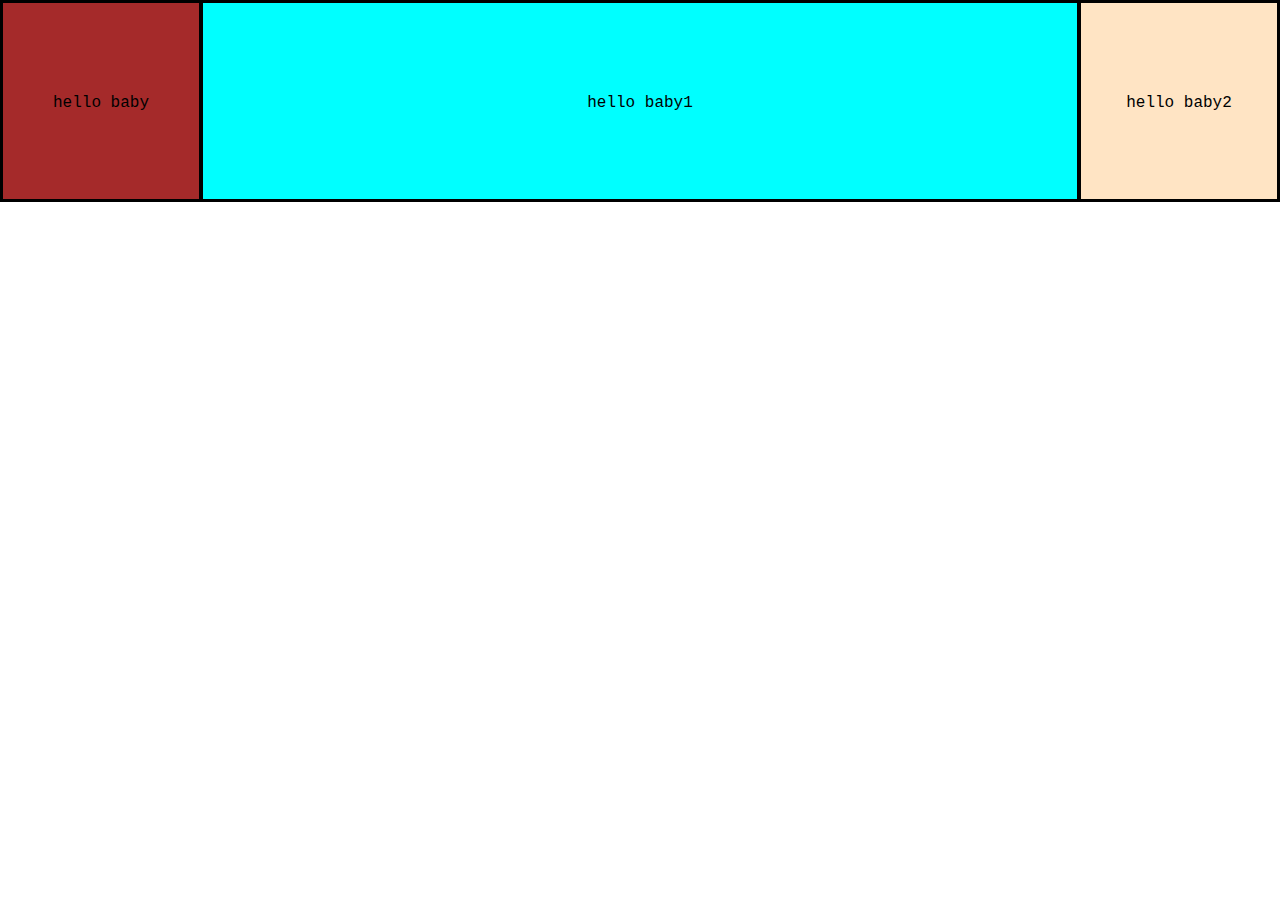
<file: index.html>
<!DOCTYPE html>
<html lang="en">
<head>
    <meta charset="UTF-8">
    <meta http-equiv="X-UA-Compatible" content="IE=edge">
    <meta name="viewport" content="width=device-width, initial-scale=1.0">
    <title>Document</title>
    <link rel="stylesheet" href="./index.css">
</head>
<body>
    
    <div class="flex-container">
       <div class="child child-1">hello baby</div>
       <div class="child  child-2">hello baby1</div>
       <div class="child  child-3">hello baby2</div>

    </div>
</body>
</html>
</file>
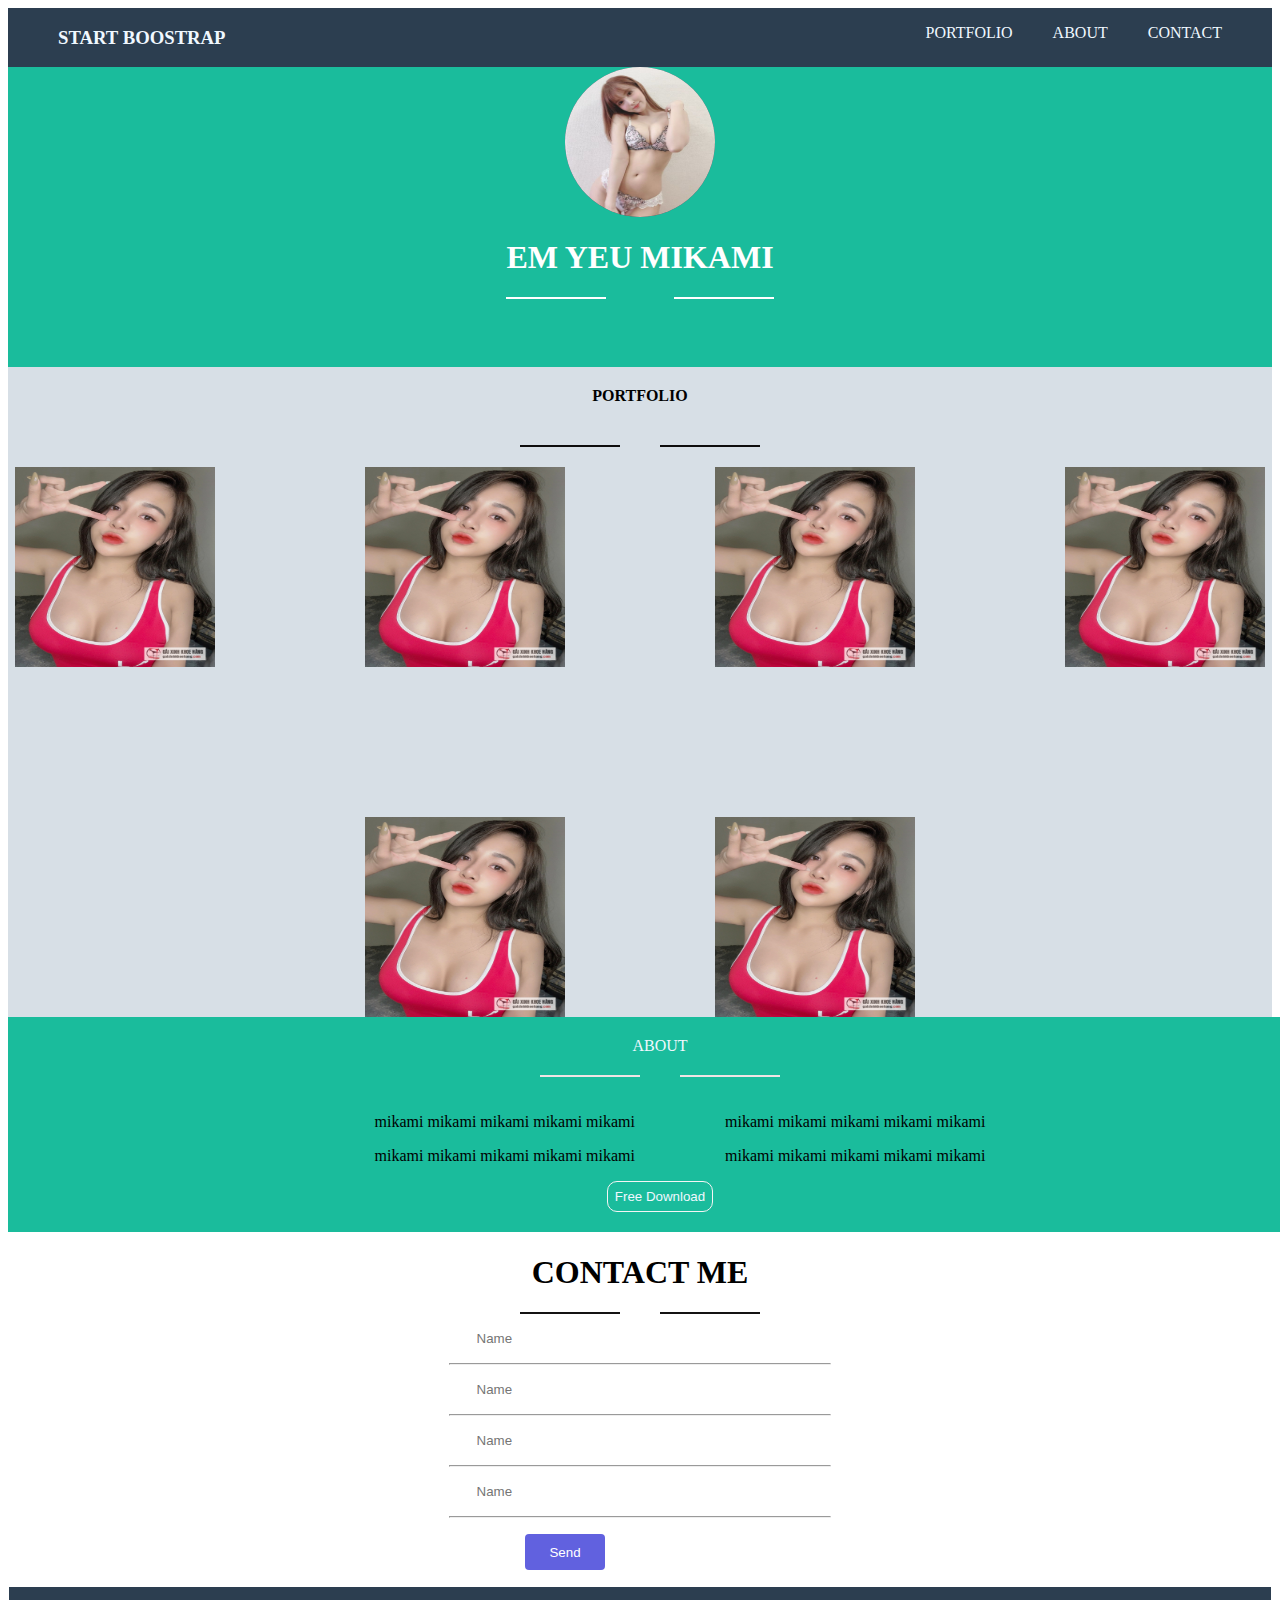
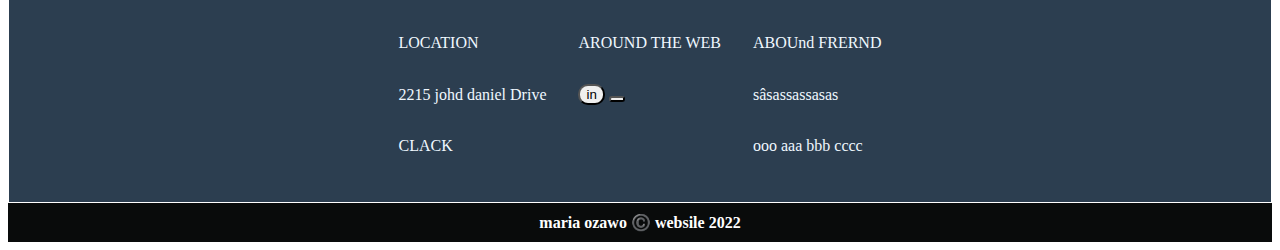
<file: baitap1.html>
<!DOCTYPE html>
<html lang="en">

<head>
    <meta charset="UTF-8">
    <meta http-equiv="X-UA-Compatible" content="IE=edge">
    <meta name="viewport" content="width=device-width, initial-scale=1.0">
    <title>Document</title>
    <link rel="stylesheet" href="./baitap1.css">
    <link rel="stylesheet" href="https://cdnjs.cloudflare.com/ajax/libs/font-awesome/6.3.0/css/all.min.css"
        integrity="sha512-SzlrxWUlpfuzQ+pcUCosxcglQRNAq/DZjVsC0lE40xsADsfeQoEypE+enwcOiGjk/bSuGGKHEyjSoQ1zVisanQ=="
        crossorigin="anonymous" referrerpolicy="no-referrer" />
</head>

<body>
    <div class="container">

        <div class="header">
            <h3>START BOOSTRAP</h3>
            <ul class="container-ul">
                <li>PORTFOLIO</li>
                <li>ABOUT</li>
                <li>CONTACT</li>
            </ul>
        </div>
        <div class="boder">
            <div class="boder-chil">
                <img width="150" height="150" src="./phát2.jpg" alt="">
            </div>

            <div class="boder-chil2">
                <h1 style="color: #fff;">EM YEU MIKAMI</h1>
                <div class="boder-chil3">
                    <div style="background-color: #fff; width: 100px; height: 2px;" class="boder-chil2"></div>
                    <i class="fa-sharp fa-solid fa-star fa-fade" style="color: #f3f2f2;"></i>
                    <div style="background-color: #fff; width: 100px; height: 2px;" class="boder-chil2"></div>
                </div>
            </div>
        </div>
        <div style="background-color: rgb(215, 223, 230); width: 100%;">
            <div class="PORTFOLIO"><b>PORTFOLIO</b></div>
            <div class="PORTFOLIO-chil">
                <div style="background-color: #0e0d0d; width: 100px; height: 2px;" class="boder-chil2"></div>
                <i class="fa-sharp fa-solid fa-star fa-fade" style="color: #0e0d0d;"></i>
                <div style="background-color: #0e0d0d; width: 100px; height: 2px;" class="boder-chil2"></div>
            </div>
            <div class="PORTFOLIO-img">
                <img src="./tấn phát.jpg" alt="" width="200px" height="200px">
                <img src="./tấn phát.jpg" alt="" width="200px" height="200px">
                <img src="./tấn phát.jpg" alt="" width="200px" height="200px">
                <img src="./tấn phát.jpg" alt="" width="200px" height="200px">
                <img src="./tấn phát.jpg" alt="" width="200px" height="200px">
                <img src="./tấn phát.jpg" alt="" width="200px" height="200px">
            </div>
        </div>
        <div class="ABOUT">
            <div class="ABOUT-chil">ABOUT</div>
            <div class="ABOUT-chil2">
                <div style="background-color: #f0e4e4; width: 100px; height: 2px;" class="boder-chil2"></div>
                <i class="fa-sharp fa-solid fa-star fa-fade" style="color: #f0e4e4;"></i>
                <div style="background-color: #f0e4e4; width: 100px; height: 2px;" class="boder-chil2"></div>
            </div>
            <div class="ABOUT-chil3">
                <ul>
                    <li>mikami mikami mikami mikami mikami</li>
                    <li>mikami mikami mikami mikami mikami</li>

                </ul>
                <ul>
                    <li>mikami mikami mikami mikami mikami</li>
                    <li>mikami mikami mikami mikami mikami</li>

                </ul>
                <div class="ABOUT-chil4">
                    <button> <span><i class="fa-sharp fa-solid fa-download"></i></span>
                        <span> Free Download</span></button>
                </div>
            </div>
        </div>

        <div class="CONTACT">
            <div class="CONTACT1">
                <h1>CONTACT ME</h1>
            </div>
            <div class="CONTACT2">
                <div style="background-color: #141313; width: 100px; height: 2px;" class="boder-chil2"></div>
                <i class="fa-sharp fa-solid fa-star fa-fade" style="color: #141313;"></i>
                <div style="background-color: #141313; width: 100px; height: 2px;" class="boder-chil2"></div>
            </div>
            <div class="CONTACT3">
                <ul><input type="text" placeholder="Name" style="border-radius: 10px;border: 0px solid rgb(124, 121, 121)   ;"></ul><hr>
                <ul><input type="text" placeholder="Name" style="border-radius: 10px;border: 0px solid rgb(124, 121, 121)   ;"></ul><hr>
                <ul><input type="text" placeholder="Name" style="border-radius: 10px;border: 0px solid rgb(124, 121, 121)   ;"></ul><hr>
                <ul><input type="text" placeholder="Name" style="border-radius: 10px;border: 0px solid rgb(124, 121, 121)   ;"></ul><hr>
                <ul><li><button class="button" >Send</button></li></ul>  
            </div>
        </div>
    </div>
    </div>
    <div class="table-cha">
        <table >
            <tr>
                <td>LOCATION</td>
                <td>AROUND THE WEB</td>
                <td>ABOUnd FRERND</td>
            </tr>
            <tr>
                <td>2215 johd daniel Drive</td>
                <td><i class="fa-brands fa-facebook"></i>
                    <i class="fa-brands fa-twitter"></i>
                    <button class="bong">in</button>
                    <button class="bong"><i class="fa-solid fa-bowling-ball"></i></button>
                </td>
                <td>sâsassassasas</td>
            </tr>
            <tr>
                <td>CLACK</td>
                <td></td>
                <td>ooo aaa bbb cccc</td>
            </tr>
        </table>
    </div>
    <div class="cuoi">
<b>maria ozawo ©️ websile 2022</b>
    </div>
    </div>


</body>

</html>
</file>
<file: index.css>
* {
    margin: 0;
    padding: 0;
    box-sizing: border-box;
    font-family: 'Courier New', Courier, monospace;
}

.flex-container .child {
    width: 200PX;
    height: 200px;
    text-align: center;
    line-height: 200px;
    border: 2px solid black;
}



.flex-container .child-1 {
    background-color: brown;
    order: 1;
}

.flex-container .child-2 {
    background-color: aqua;
    order: 2;
    flex-grow:      2;
}


.flex-container .child-3 { 
    background-color: bisque;
    order: 3;
}
.flex-container{
    border: 1px solid black;
    background-color: chocolate;
    display: flex; 
    flex-direction: row;
    justify-content: space-evenly;   
    align-items: center;  
    flex-wrap: wrap;       
   
}
/*danh cho container/*
</file>
<file: baitap1.css>
/* .container{
    background-color:rebeccapurple;
    color: aliceblue;
    display: flex; 
    flex-direction: row;
    justify-content: space-evenly;   
    align-items: center;  
    flex-wrap: wrap   ;
    flex-grow: 300px;
    height: 70px;
}
.container-PORTFOLIO{
   background-color: black;
      
  
} */
.header {
    background-color: #2c3e50;
    display: flex;
    justify-content: space-between;
    color: aliceblue;
    padding: 0 50px;

}

.container-ul {
    display: flex;
    gap: 40px;



}

.boder {
    height: 300px;
    background-color: hsl(168deg 76% 42%);
    display: flex;
    justify-content: ;
    align-items: center;
    flex-direction: column;


}

li {
    list-style: none;

}

/* nếu mà là thẻ a thì dùng text-decoration: none; */
.boder-chil {
    width: 150px;
    height: 150px;
    background-color: #2c3e50;
    border-radius: 50%;
    display: flex;
    flex-direction: column;
    align-items: center;

}

.boder-chil img {
    border-radius: 50%;
}

.boder-chi2 h1 {
    display: flex;
    justify-content: center;
    align-items: center;

}

.boder-chil3 {
    display: flex;
    align-items: center;
    justify-content: space-between;
}

.PORTFOLIO {
    display: flex;
    justify-content: center;
    padding:20px  20px;
}

.PORTFOLIO-chil {
    display: flex;
    justify-content: center;
    align-items: center;
    gap: 20px;
    padding:20px  20px;
}

.PORTFOLIO-img {
    display: flex;
    gap: 150px;
    justify-content: center;
    flex-wrap: wrap;
    
}
.ABOUT{
    background-color: hsl(168deg 76% 42%);
    width: 100%;
    padding: 20px 20px;

}
.ABOUT-chil{
    color: aliceblue;
    display: flex;
    justify-content: center;
}
.ABOUT-chil2{
    display: flex;
    justify-content: center;
    align-items: center;
    gap: 20px;
    padding: 20px 20px;
}
.ABOUT-chil3 ul{
    display: flex;
    justify-content: center;
   gap: 90px;
}
.ABOUT-chil4 {
    color: aliceblue;
    display: flex;
   justify-content: center;
}
.ABOUT-chil4 button{
    background-color:  hsl(168deg 76% 42%);
    border-radius: 10px;
    padding: 7px;
    border: 1px solid whitesmoke;
    color: aliceblue;
}
.CONTACT1{
    display: flex;
    justify-content: center;
}
.CONTACT2{
    display: flex;
    justify-content: center;
    align-items: center;
    gap: 20px;
}
.CONTACT3 ul{
    display: flex;
    justify-content: center;
   border: 0px solid rgb(238, 227, 227);
    align-items: center;
     margin-left: -190px;
}
hr{
    width: 30%;
}
/* .CONTACT3 button{
    display: flex;
    background-color: hsl(168deg 76% 42%);
    border: 0px solid hsl(168deg 76% 42%);
    padding: 10px;
    border-radius: 10px;
    margin-left: -90px;
   
} */

input{
    outline: none;
}
.table-cha{
    background-color:  #2c3e50;
    display: flex;
    justify-content: center;
    padding: 30px;
    border: 1px solid white;
    color: aliceblue;
    
}
td{
   
    padding: 15px;
    
}
.bong{
    border-radius: 10px;
    /* background-color: ; */
}


/* 
    hover
    default
    disabled 
    active
    focus
*/

.button{
    height: 36px;
    padding: 0 16px;
    border-radius: 4px;
    min-width: 80px;
    background-color: rgb(97, 97, 223);
    border: 1px solid transparent;
    color: #fff;
    cursor: pointer;
}

.button:hover{
    background-color: rgb(23, 23, 213);
   
}


.button:focus{
    background-color: aqua;
    width: 200px;
    height: 200px;
}
.cuoi{
    background-color: #090b0b;
    display: flex;
    justify-content: center;
    color: #fff;
    padding: 10px;
}
</file>
